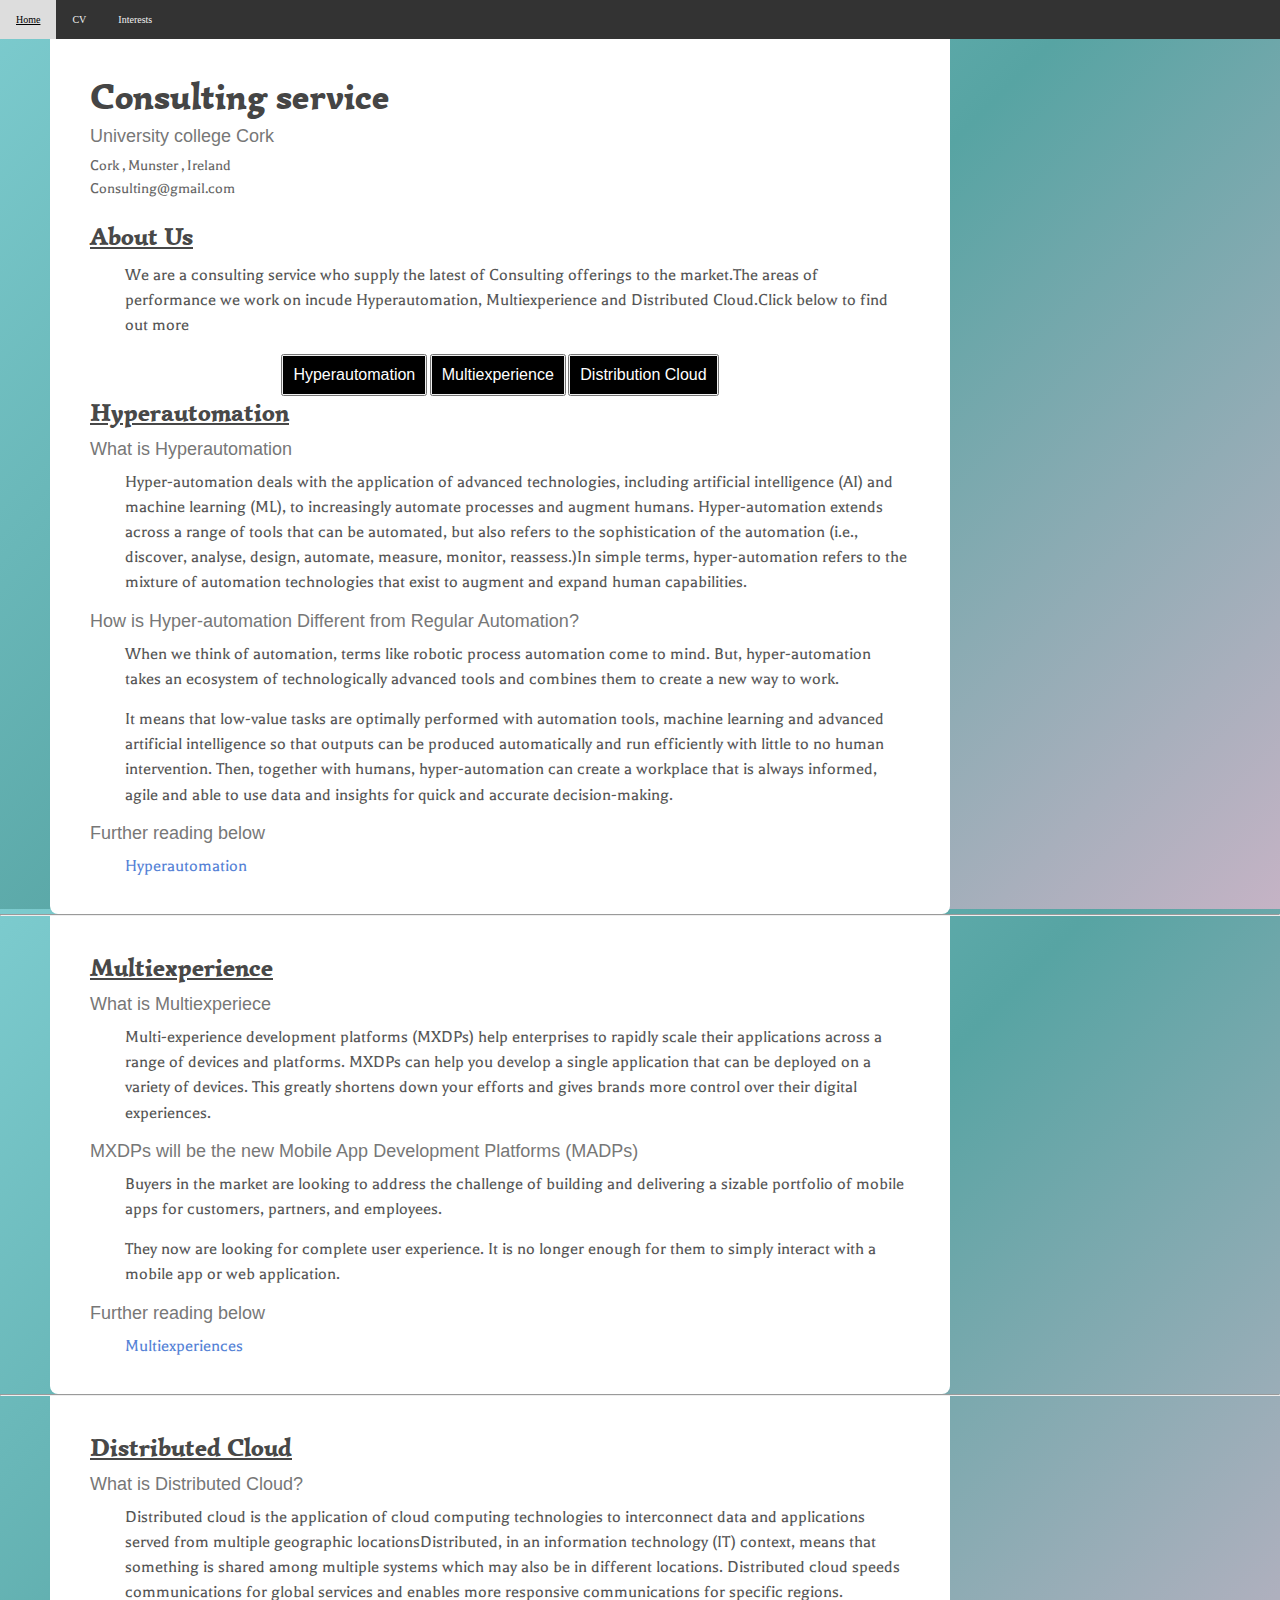
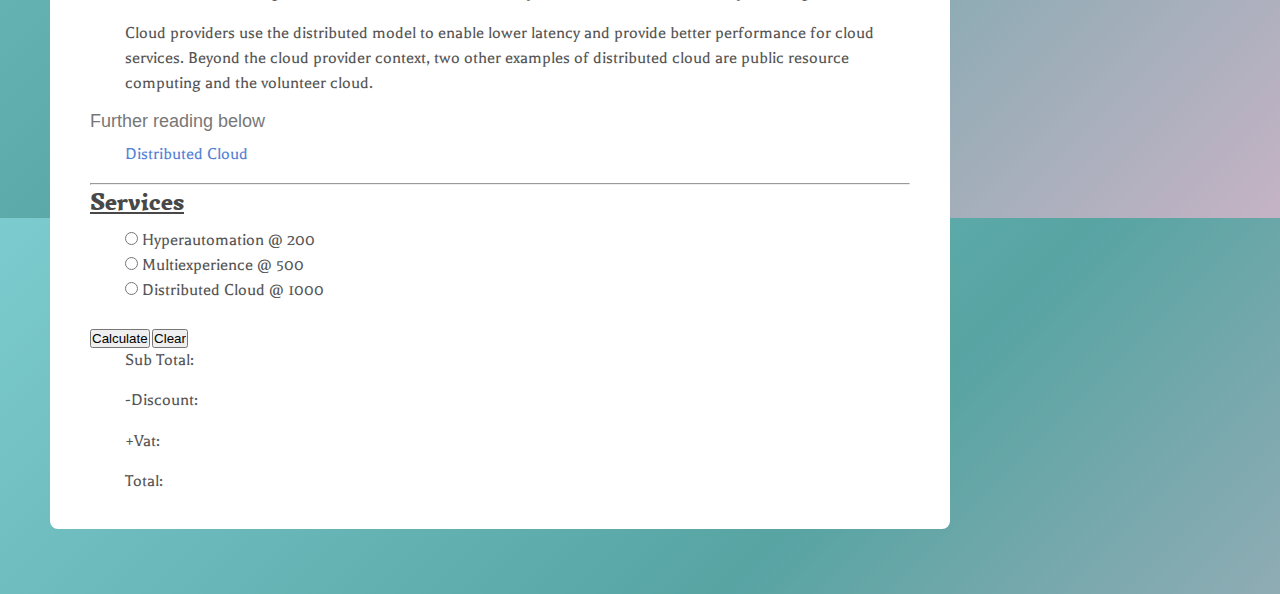
<file: aboutus.html>
<!DOCTYPE html>
<html>
<head>
	<title>About Us</title>
	 <meta http-equiv="Content-Type" content="text/html; charset=utf-8" />
  <title>Personal Information</title>

  <!--linking style sheet/font -->

  <link rel="stylesheet" type="text/css" href="http://fonts.googleapis.com/css?family=Simonetta:400,900|Balthazar">
  <link rel="stylesheet" type="text/css" href="Css/projectcss.css">

  <script type="text/javascript">
  	function calcSub() {
  		var SubTotal = document.querySelector('input[name="Selection"]:checked');
  		if(SubTotal){
  		var argSelection = SubTotal.value;

  		calcVatTotal(argSelection);
  	}
  	else {
  		alert("Please Select an option");
  	}
  	}

  	function calcVatTotal(parmSelection) {
  		var argsubTotal = parmSelection;
  		var argdiscountAmt = parmSelection * 0.05;
  		var argvatAmt = (parmSelection - argdiscountAmt) *.2;
  		var argTotal = (parmSelection - argdiscountAmt) + argvatAmt;

  		clcDisp(argsubTotal,argdiscountAmt,argvatAmt,argTotal);

  		delete argsubTotal,argdiscountAmt,argvatAmt,argTotal;
  	}

  	function clcDisp(parmsubTotal, parmdiscountAmt, parmvatAmt, parmTotal){
  		if(parmsubTotal, parmdiscountAmt, parmvatAmt, parmTotal){
  			document.getElementById("Subt").innerHTML 
  			= parmsubTotal;
  			document.getElementById("Discount").innerHTML 
  			= parmdiscountAmt;
  			document.getElementById("vat").innerHTML 
  			= parmvatAmt;
  			document.getElementById("total").innerHTML 
  			= parmTotal;
  		}
  		else {
  			document.getElementById("Subt").innerHTML 
  			= "";
  			document.getElementById("Discount").innerHTML 
  			= "";
  			document.getElementById("vat").innerHTML 
  			= "";
  			document.getElementById("total").innerHTML 
  			= "";
  		}
  	}
  </script>


</head>
<body>
		<div class="topnav">
		<a href="index.html">Home</a>
  		<a href="CV.html">CV</a>
  		<a href="interest.html">Interests</a>
	</div>



	<div id="w" itemscope itemtype="http://schema.org/Person">
		<header class="clearfix">
			<div id="info">			
				<h1>
					<span itemprop="name">Consulting service</span>
				</h1>
				<h3>
					<span itemprop="jobTitle">
						 University college Cork
			       </span>
			    </h3>
				<small itemprop="address" itemscope itemtype=
				"http://schema.org/PostalAddress">
				  <span itemprop="addressLocality">Cork
				  </span>, 
				  <span itemprop="addressRegion">Munster
				  </span>, 
				  <span itemprop="addressCountry">Ireland
				  </span>
				</small>
				<small><span itemprop="email">Consulting@gmail.com</span></small>
				
				
			</div>
					</header>


			<section id="profile">
				<h2>About Us</h2>
				<p itemprop="description">We are a consulting service who supply the latest of Consulting offerings to the market.The areas of performance we work on incude Hyperautomation, Multiexperience and Distributed Cloud.Click below to find out more</p>
			</section>
			<div class="Cnav">
			<button><a href="#HA">Hyperautomation</a></button>
			<button><a href="#Multi">Multiexperience</a></button>
			<button><a href="#Cloud">Distribution Cloud</a></button>

		</div>

			<section id="profile">
				<div id="HA">
			<h2>Hyperautomation</h2>
			<h3>What is Hyperautomation</h3>
			<p itemprop="description">Hyper-automation deals with the application of advanced technologies, including artificial intelligence (AI) and machine learning (ML), to increasingly automate processes and augment humans. Hyper-automation extends across a range of tools that can be automated, but also refers to the sophistication of the automation (i.e., discover, analyse, design, automate, measure, monitor, reassess.)In simple terms, hyper-automation refers to the mixture of automation technologies that exist to augment and expand human capabilities.
			</p> 
			<h3>How is Hyper-automation Different from Regular Automation?</h3><p>When we think of automation, terms like robotic process automation come to mind. But, hyper-automation takes an ecosystem of technologically advanced tools and combines them to create a new way to work. </p>
			<p>It means that low-value tasks are optimally performed with automation tools, machine learning and advanced artificial intelligence so that outputs can be produced automatically and run efficiently with little to no human intervention. Then, together with humans, hyper-automation can create a workplace that is always informed, agile and able to use data and insights for quick and accurate decision-making.</p>
			<h3>Further reading below</h3>
			<p><a href="https://www.solvexia.com/blog/what-is-hyperautomation-a-complete-guide">Hyperautomation</a></p>
		</div>
	</section>
		</div>
<hr>

 
			<div id="w" itemscope itemtype="http://schema.org/Person">
		</section>
		<section id="profile">
			<div id="Multi">
			<h2>Multiexperience</h2>
			<h3>What is Multiexperiece</h3>
			<p itemprop="description">Multi-experience development platforms (MXDPs) help enterprises to rapidly scale their applications across a range of devices and platforms. MXDPs can help you develop a single application that can be deployed on a variety of devices. This greatly shortens down your efforts and gives brands more control over their digital experiences.</p>

			<h3>MXDPs will be the new Mobile App Development Platforms (MADPs)</h3><p> Buyers in the market are looking to address the challenge of building and delivering a sizable portfolio of mobile apps for customers, partners, and employees.</p>

			<p>They now are looking for complete user experience. It is no longer enough for them to simply interact with a mobile app or web application. </p>
						<h3>Further reading below</h3>

			<p><a href="https://www.signitysolutions.com/blog/multi-experience-development/">Multiexperiences</a></p>
	</section>
</div>
<hr>
	<div id="w" itemscope itemtype="http://schema.org/Person">
		<section id="profile">
			<div id="Cloud">
			<h2>Distributed Cloud</h2>
				<h3>What is Distributed Cloud?</h3>
					<p itemprop="description">Distributed cloud is the application of cloud computing technologies to interconnect data and applications served from multiple geographic locationsDistributed, in an information technology (IT) context, means that something is shared among multiple systems which may also be in different locations. Distributed cloud speeds communications for global services and enables more responsive communications for specific regions.</p>
					<p>Cloud providers use the distributed model to enable lower latency and provide better performance for cloud services. Beyond the cloud provider context, two other examples of distributed cloud are public resource computing and the volunteer cloud.</p>
					 <h3>Further reading below</h3>

					<p><a href="https://searchitoperations.techtarget.com/definition/distributed-cloud">Distributed Cloud</a></p>
			
			
		</section><hr>
		<h2>Services</h2>
	

	<div id="Services">
	<form>
		<p><input type="radio" value="200" name="Selection" id="Hyper">
		Hyperautomation @ 200<br>
		<input type="radio" value="500" name="Selection" id="Multi">
		Multiexperience @ 500<br>
		<input type="radio" value="1000" name="Selection" id="Cloud">
		Distributed Cloud @ 1000</p><br>
	</form>
	<button onclick="calcSub()">Calculate</button>
	<button onclick="clcDisp()">Clear</button>
	<br>
	<p>Sub Total: <span id="Subt"></span></p>
	<p>-Discount: <span id="Discount"></span></p>
	<p>+Vat: <span id="vat"></span></p>
	<p>Total: <span id="total"></span></p>
</div>
</div>


</body>
</html>
</file>
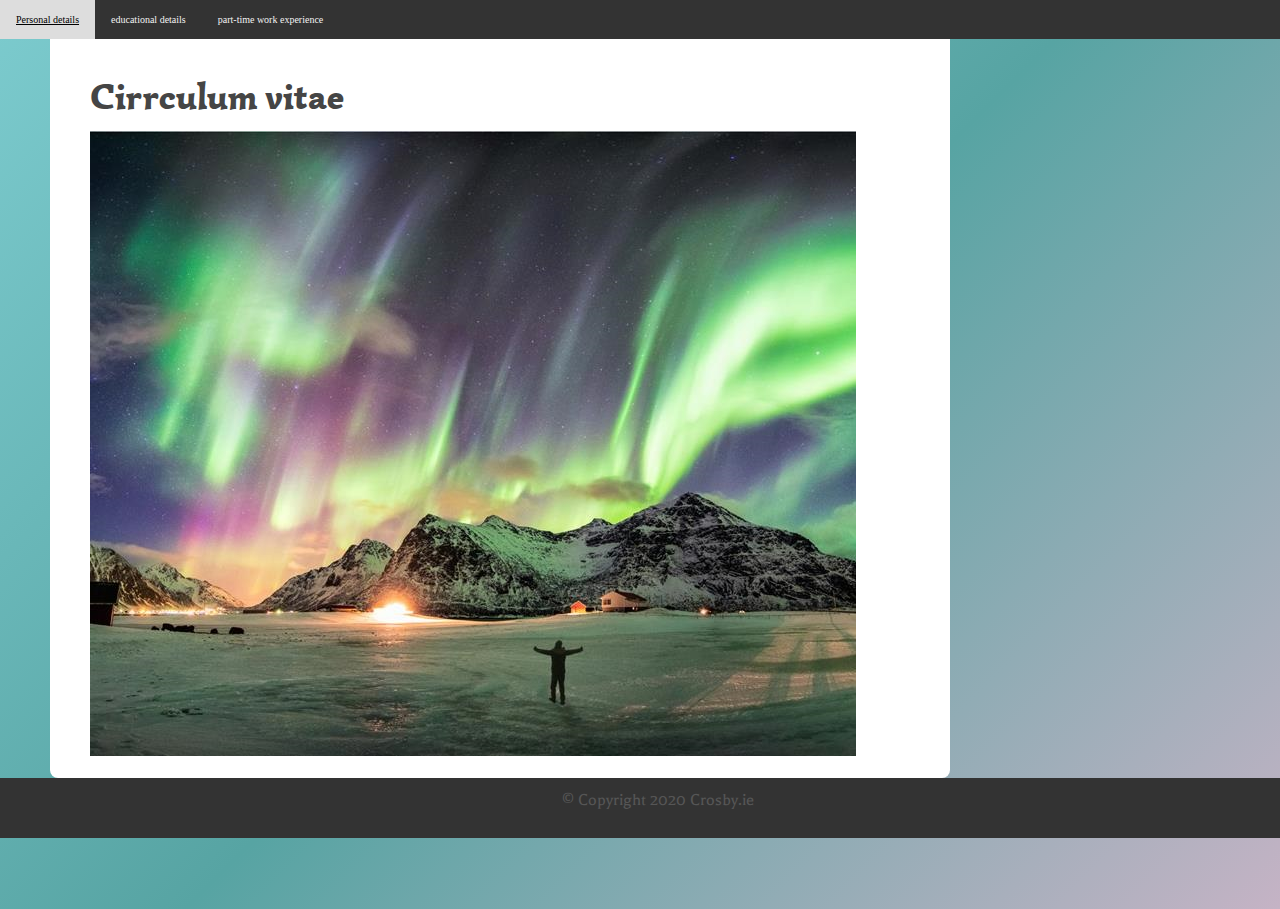
<file: cv.html>
<!DOCTYPE html>
<html lang="en">
<head>
	<title>CV</title>
	<meta charset="utf-8">
	<meta name="viewport" content="width=device-width, initial-scale=1">
<!--linking style sheet/font -->
	<link rel="stylesheet" type="text/css" href="Css/projectcss.css">
	<link rel="stylesheet" type="text/css" href="http://fonts.googleapis.com/
	css?family=Simonetta:400,900|Balthazar">
</head>

<body>

<!-- inserting nav bar-->
	<div class="topnav">
	 	 <a href="personalDetails.html">Personal details</a>
	  	 <a href="education.html">educational details</a>
	 	 <a href="PartTimeWork.html">part-time work experience</a>
	</div>
	
	<div id="w" itemscope itemtype="http://schema.org/Person">

<!-- inserting geading-->

	<div class="clearfix">
  <h1><div id="demotext">Cirrculum vitae</div></h1>
 
   </div>


  <!-- inserting image-->

   <div class="image">
   	  <img src="images/northern.jpg">
   </div>
  
  
	</div>

<!-- inserting footer-->

	<div class="footer">
  		<p>&copy; Copyright 2020 Crosby.ie
		</p>
	</div>

  
</body>
</html>
</file>
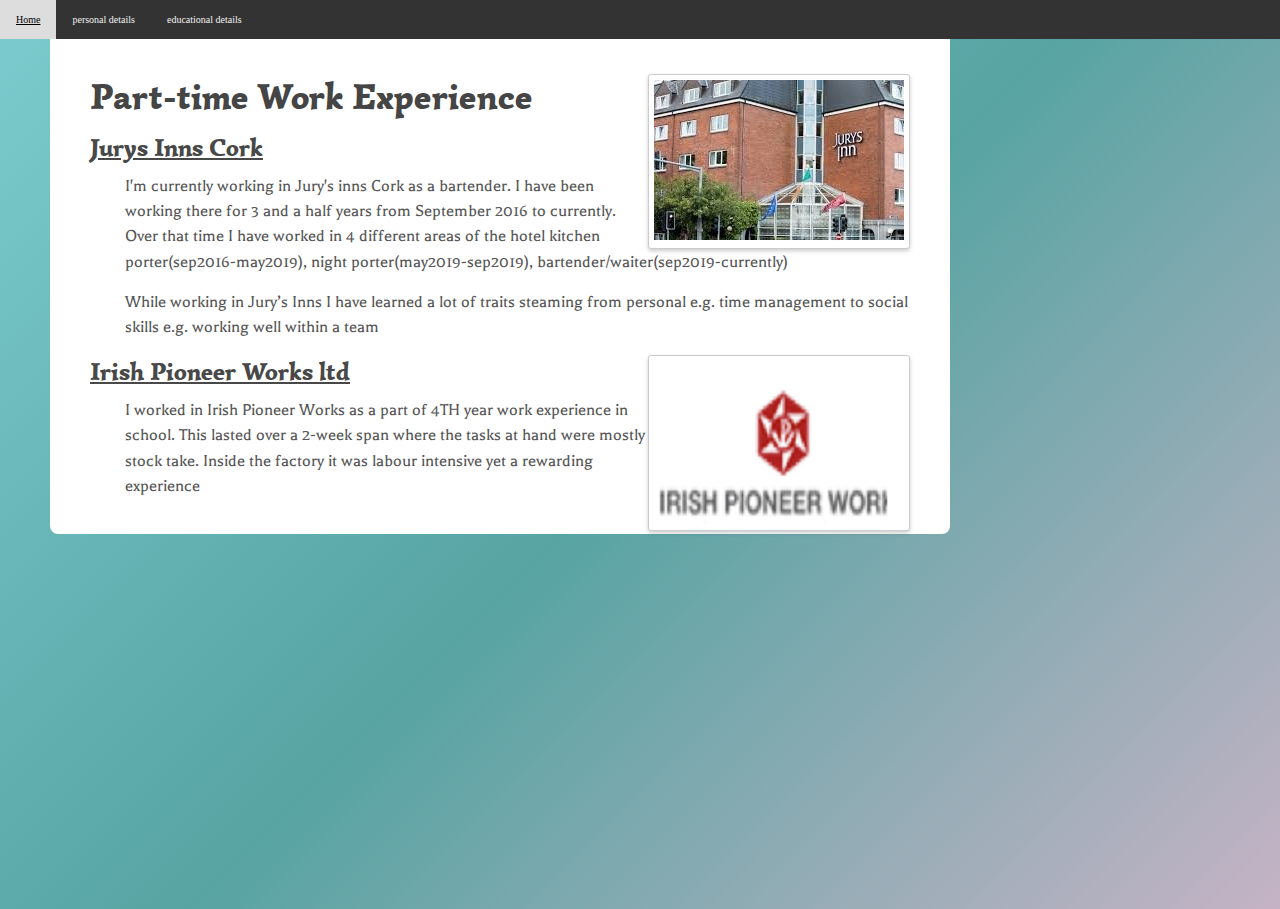
<file: PartTimeWork.html>
<!DOCTYPE html>
<html>
	<head>
	<meta http-equiv="Content-Type" content="text/html; charset=utf-8"/>
		<title>PartTimeWork</title>

		<!--linking style sheet/font -->


  	<link rel="stylesheet" type="text/css" href="http://fonts.googleapis.com/css?family=Simonetta:400,900|Balthazar">
 	 <link rel="stylesheet" type="text/css" href="Css/projectcss.css">
</head>

<body>
	<div class="topnav">
		<a href="index.html">Home</a>
  		<a href="personalDetails.html">personal details</a>
  		<a href="education.html">educational details</a>
	</div>
	<div id="w" itemscope itemtype="http://schema.org/Person">
		
					
				<div class="clearfix">
     		 <h1><b>Part-time Work Experience</b></h1>
     	
				
			</div>

				
			<div class="photo">
				<img src="images/jurys.jfif">
			</div>
			

			<section id="profile">
				<h2>Jurys Inns Cork</h2>

					<p itemprop="description">I'm currently working in Jury's inns Cork as a bartender. I have been working there for 3 and a half years from September 2016 to currently. Over that time I have worked in 4 different areas of the hotel kitchen porter(sep2016-may2019), night porter(may2019-sep2019), bartender/waiter(sep2019-currently) </p>
					
					<p>While working in Jury’s Inns I have learned a lot of traits steaming from personal e.g. time management to social skills e.g. working well within a team</p>
				</section>


			<div class="photo">
				<img src="images/IrishPioneer.png">
			</div>

			<section id="profile">
				<h2>Irish Pioneer Works ltd</h2>
					<p itemprop="description">I worked in Irish Pioneer Works as a part of 4TH year work experience in school. This lasted over a 2-week span where the tasks at hand were mostly stock take. Inside the factory it was labour intensive yet a rewarding experience 
					</p>
			
					
		</section>

	</div>



</body>
</html>
</file>
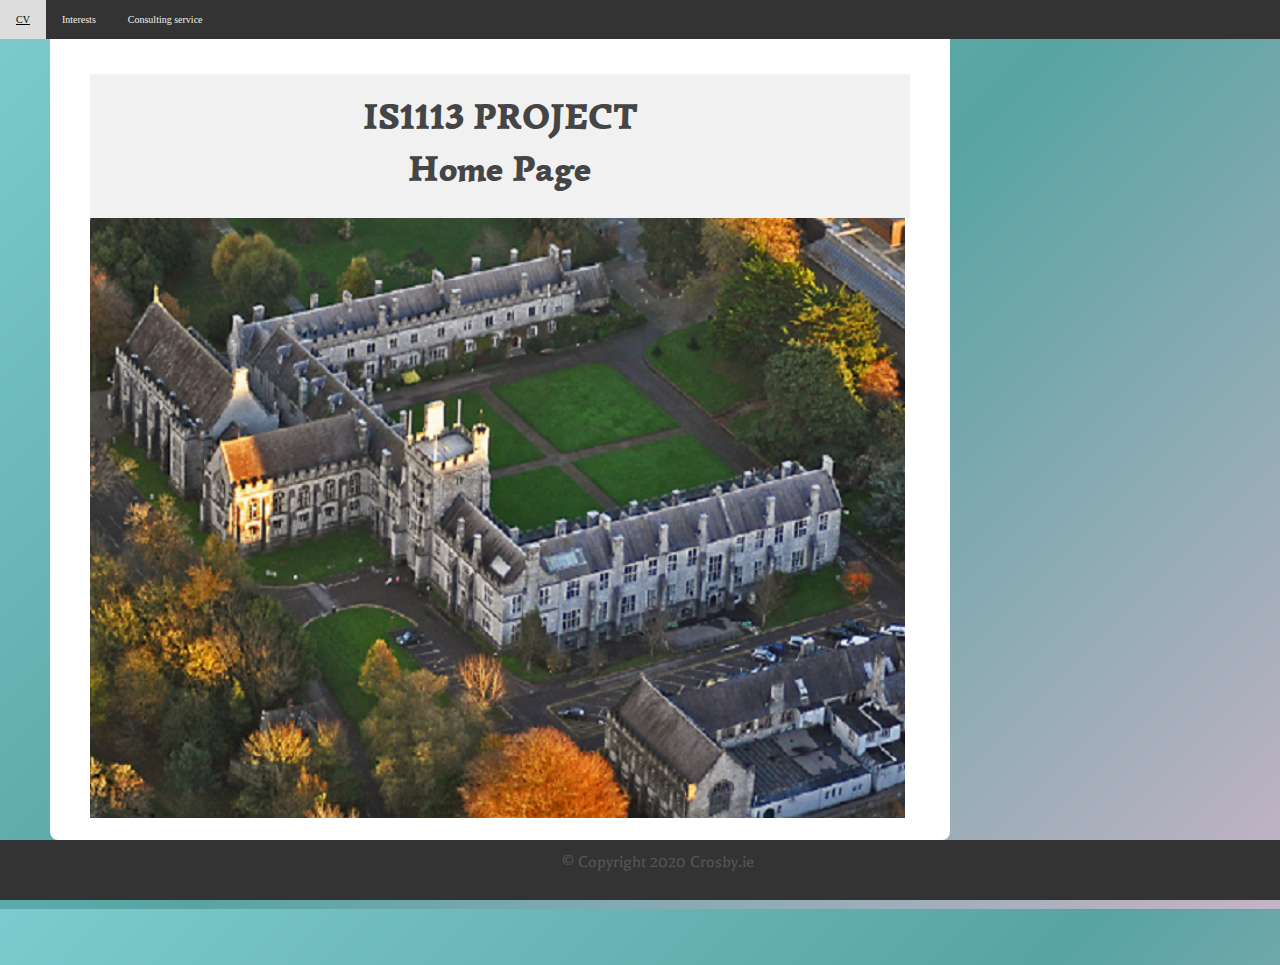
<file: project11.html>
<!DOCTYPE html>
<html lang="en">
<title>Home</title>
<meta charset="utf-8">
<meta name="viewport" content="width=device-width, initial-scale=1">
<!--linking style sheet/font -->

<link rel="stylesheet" type="text/css" href="Css/projectcss.css">
<link rel="stylesheet" type="text/css" href="http://fonts.googleapis.com/css?family=Simonetta:400,900|Balthazar">

<body>
<!--inserting the nav bar  -->
	<div class="topnav">
	  <a href="cv.html">CV</a>
	  <a href="interest.html">Interests</a>
	  <a href="aboutus.html">Consulting service</a>
	</div>
<!--inserting the on paper feel background -->
	<div id="w" itemscope itemtype="http://schema.org/Person">

	<div class="header">
	  <h1><b>IS1113 PROJECT</b></h1>
	  <h1>Home Page</h1>
	</div>
<!--putting in the image  -->
	<div class="image">
		<img src="UCCQuad.png" alt="UCC" width="815" height="600">
	</div>
  
	</div>
	<!--putting in the footer  -->

	<div class="footer">
 		 <p>
 		 	&copy; Copyright 2020 Crosby.ie
		</p>
	</div>

</body>
</html>
</file>
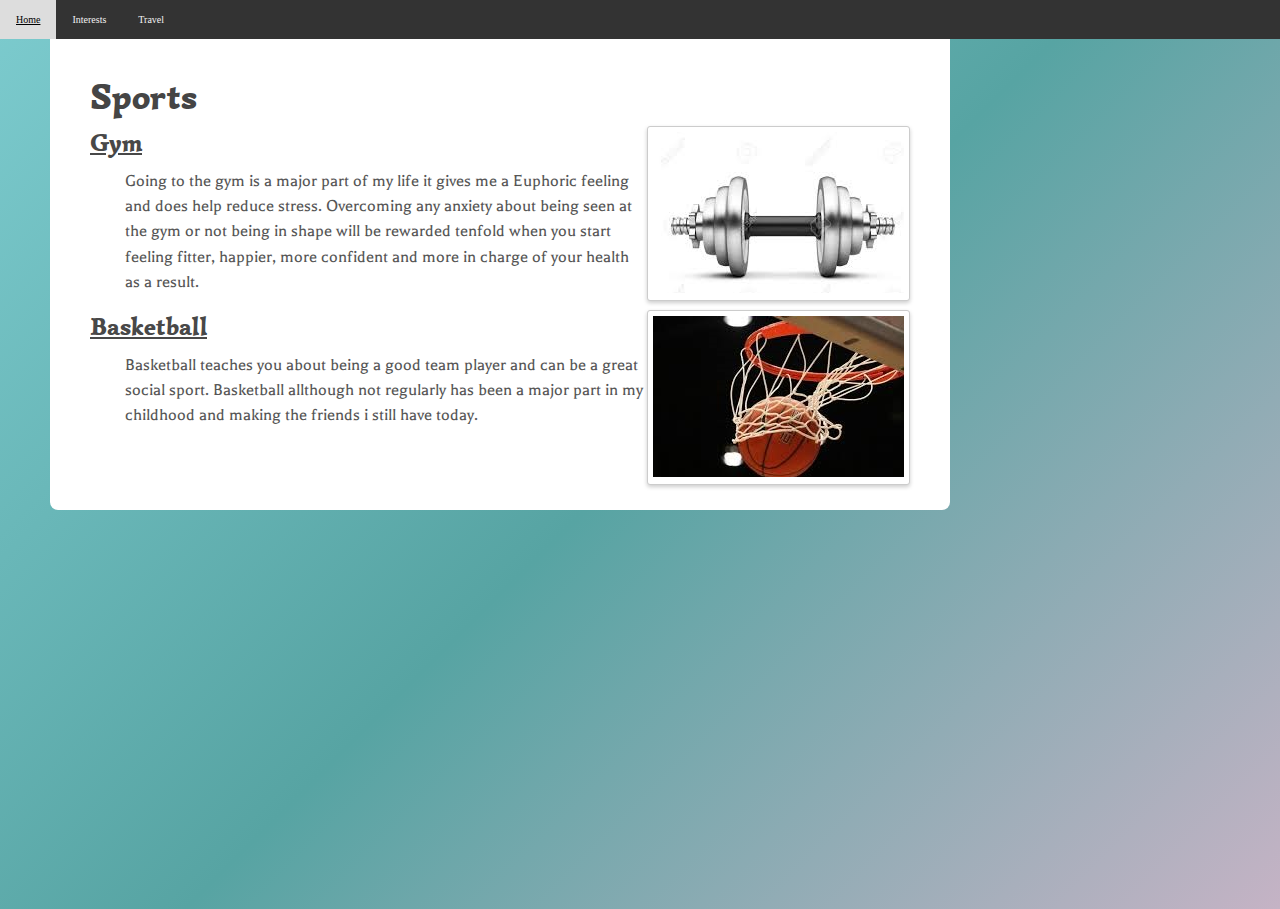
<file: sports.html>
<!DOCTYPE html>
<html>
<head>
	<title>sports</title>
	  <meta charset="UTF-8">

	  <!--linking style sheet/font -->

    <link rel="stylesheet" type="text/css" href="Css/projectcss.css">
    <link rel="stylesheet" type="text/css" href="http://fonts.googleapis.com/css?family=Simonetta:400,900|Balthazar">
</head>
<body>
	 <div class="topnav">
        <a href="project11.html">Home</a>
        <a href="interest.html">Interests</a>
        <a href="travel.html">Travel</a>
    </div>
    <div id="w" itemscope itemtype="http://schema.org/Person">
    <div class="clearfix">
      <h1><b>Sports</b></h1>

      	
      			<div class="photo">
				<img src="images/dumbell.jfif">
			</div>
		</header>
		
		<section id="profile">
			<h2>Gym</h2>
			<p itemprop="description"> Going to the gym is a major part of my life it gives me a Euphoric feeling and does help reduce stress. Overcoming any anxiety about being seen at the gym or not being in shape will be rewarded tenfold when you start feeling fitter, happier, more confident and more in charge of your health as a result.</p>
			
		</section>


				<div class="photo">
				<img src="images/basketball.jfif">
			</div>
		</header>
		
		<section id="profile">
			<h2>Basketball</h2>
			<p itemprop="description">Basketball teaches you about being a good team player and can be a great social sport. Basketball allthough not regularly has been a major part in my childhood and making the friends i still have today.</p>
			
		</section>

      	</div>


</body>
</html>
</file>
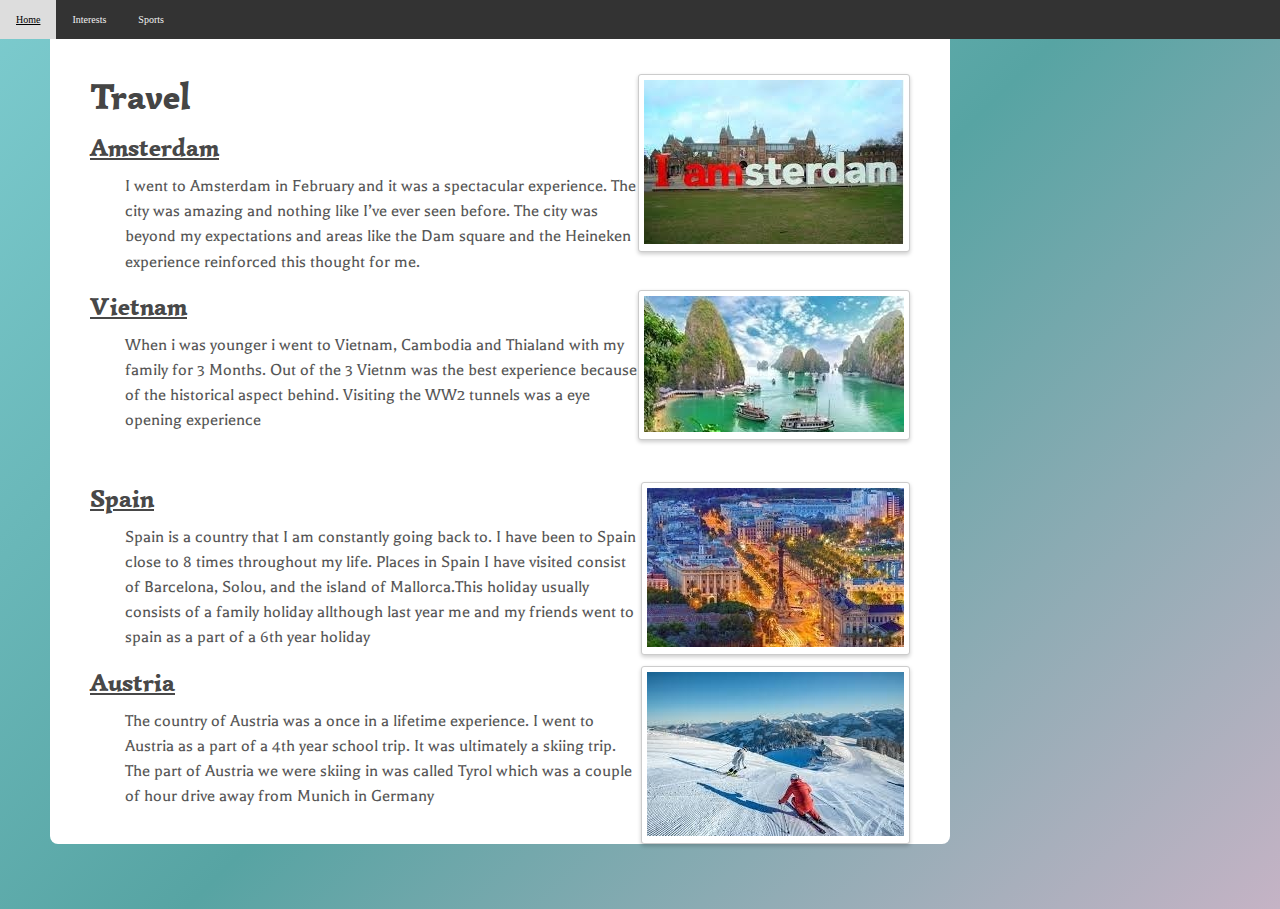
<file: travel.html>
<!DOCTYPE html>
<html>
<head>
	<title>Travel</title>
	  <meta charset="UTF-8">

	  <!--linking style sheet/font -->

    <link rel="stylesheet" type="text/css" href="Css/projectcss.css">
    <link rel="stylesheet" type="text/css" href="http://fonts.googleapis.com/css?family=Simonetta:400,900|Balthazar">
</head>
<body>
	 <div class="topnav">
        <a href="index.html">Home</a>
        <a href="interest.html">Interests</a>
        <a href="sports.html">Sports</a>
    </div>
    <div id="w" itemscope itemtype="http://schema.org/Person">
    	<div class="clearfix">
     		 <h1><b>Travel</b></h1>
     	</div>
  		
	
		<div class="photo">
				<img src="images/sign.jfif">
			</div>
		
		<section id="profile">
			<h2>Amsterdam</h2>
			<p itemprop="description">I went to Amsterdam in February and it was a spectacular experience. The city was amazing and nothing like I’ve ever seen before. The city was beyond my expectations and areas like the Dam square and the Heineken experience reinforced this thought for me. </p>
			
		</section>


				<div class="photo">
				<img src="images/Vietnam.jfif" >
			</div>
		
		
		<section id="profile">
			<h2>Vietnam</h2>
			<p itemprop="description">When i was younger i went to Vietnam, Cambodia and Thialand with my family for 3 Months. Out of the 3 Vietnm was the best experience  because of the historical aspect behind. Visiting the WW2 tunnels was a eye opening experience</p><br><br><br>
			
		</section>


			<div class="photo">
				<img src="images/spain.jfif" >
			</div>
		
		
		<section id="profile">
			<h2>Spain </h2>
			<p itemprop="description">Spain is a country that I am constantly going back to. I have been to Spain close to 8 times throughout my life. Places in Spain I have visited consist of Barcelona, Solou, and the island of Mallorca.This holiday usually consists of a family holiday allthough last year me and my friends went to spain as a part of a 6th year holiday
			</p>
			
		</section>

		<div class="photo">
				<img src="images/austria.jfif" >
			</div>
		
		
		<section id="profile">
			<h2>Austria </h2>
			<p itemprop="description">The country of Austria was a once in a lifetime experience. I went to Austria as a part of  a 4th year school trip. It was ultimately a skiing trip. The part of Austria we were skiing in was called Tyrol which was a couple of hour drive away from Munich in Germany</p>
			
		</section>
	
	
	
</div>


</body>
</html>
</file>
<file: Css/projectcss.css>
body{
background: #7CCBCE;
background: -moz-linear-gradient(-45deg, #7CCBCE 0%, #57A4A3 50%, #C5B3C5 100%);
background: -webkit-linear-gradient(-45deg, #7CCBCE 0%, #57A4A3 50%, #C5B3C5 100%);
background: linear-gradient(135deg, #7CCBCE 0%, #57A4A3 50%, #C5B3C5 100%);
font-size: 62.5%; 
  padding-bottom: 65px; 
}


* {
  box-sizing: border-box;
   margin: 0; padding: 0; 
}



/* Style the header */
.header {
  background-color: #f1f1f1;
  padding: 20px;
  text-align: center;
}

h1 {
  font-family: "Simonetta", "Trebuchet MS", Arial, sans-serif;
   color: #454545;
   font-size: 3.6em;
     margin-bottom: 6px; 
}
h2 {
  font-family: "Simonetta", "Trebuchet MS", Arial, sans-serif; color: #484848;
   font-size: 2.5em;
   margin-bottom: 10px;
     text-decoration: underline;
  }
h3 { 
  font-family: "Trebuchet MS", Verdana, Arial, sans-serif;
   color: #777; font-weight: normal;
    font-size: 1.8em;
     margin-bottom: 10px; 
  }
h4 {
 font-family: "Trebuchet MS", Verdana, Arial, sans-serif;
  color: #656565;
   font-weight: bold;
    font-size: 1.75em;
     margin-bottom: 4px;
      }

p { 
  font-family: "Balthazar", "Droid Serif", serif; color: #565656;
   font-size: 1.8em;
    line-height: 1.4em;
     margin-bottom: 15px;
      padding-left: 35px;
   }
small {
  font-family: "Balthazar", "Droid Serif", serif;
  color: #656565;
  font-size: 1.6em;
  display: block;
  margin-bottom: 6px; 
}

/* Style the top navigation bar */
.topnav {
  overflow: hidden;
  background-color: #333;
}

/* Style the topnav links */
.topnav a {
  float: left;
  display: block;
  color: #f2f2f2;
  text-align: center;
  padding: 14px 16px;
  text-decoration: none;
}

/* Change color on hover */
.topnav a:hover {
  background-color: #ddd;
  color: black;
}

/* Create three unequal columns that floats next to each other */
.column {
  float: left;
  padding: 10px;
}

/* Left and right column */
.column.side {
  width: 25%;
}

/* Middle column */
.column ss.middle {
  width: 50%;
  position: sticky;
}

/* Clear floats after the columns */
.row:after {
  content: "";
  display: table;
  clear: both;
  padding-right: : 10%;
  position: sticky;
}

/* Style the footer */
.footer {
  background-color: #333;
  padding: 10px;
  text-align: center;
  position: sticky;
  margin: 0;
  position: bottom;
}
.image { 
  border-radius: 50%;
  position: relative;
  top: 0;
  left: 0;

}
.photo { 
  -webkit-border-radius: 3px;
  -moz-border-radius: 3px;
  border-radius: 3px;
  -webkit-box-shadow: 0 2px 4px rgba(0, 0, 0, 0.2);
  -moz-box-shadow: 0 2px 4px rgba(0, 0, 0, 0.2);
  box-shadow: 0 2px 4px rgba(0, 0, 0, 0.2);
  background-color: #fff;
  border: 1px solid #ccc;
  padding: 5px; 
  float: right; 
}

html { 
  height: 101%;
  scroll-behavior: smooth;
   }

ul {
 display: block;
  list-style: none; 
}

ul li {
 padding-left: 45px;
 list-style-type: none;
  vertical-align: top;
  background: url('images/bullet.png') 25px 5px no-repeat;
   margin-bottom: 5px;
   font-family: "Balthazar", "Droid Serif", serif; color: #666;
   font-size: 1.6em;
   line-height: 2.3em;
 }



a { color: #5582d6;
 text-decoration: none;
  }
a:hover { 
  text-decoration: underline;
 }

/** @group core layout **/
#w {
  
   margin: 0px 50px;
   padding: 20px 40px;
   padding-top: 35px;
   background: #fff;
     min-width: 260px;
     max-width: 900px;
   border-bottom-right-radius: 8px;
     border-bottom-left-radius: 8px;
    -webkit-border-bottom-left-radius: 8px;
    -webkit-border-bottom-right-radius: 8px;
    -moz-border-radius-bottom left: 8px;
    -moz-border-radius-bottom right: 8px; 
       }

/** @group personal settings **/
#info {
  float: left; margin-bottom: 12px;
  }

/** @group skills **/
#skills-left {
   display: block; float: left; margin-right: 30px;
    }
#skills-right {
   display: block; float: left;
  }

/** @group clearfix **/
.clearfix:after {
 content: ".";
  display: block;
   clear: both;
   visibility: hidden;
    line-height: 0;
     height: 0; }
.clearfix {
   display: inline-block; 
  }
 
html[xmlns] .clearfix {
   display: block;
    }
* html .clearfix {
   height: 1%;
    }
    @media only screen and (max-width: 740px) {
  h1 { font-size: 4.5em; }
  h3 { font-size: 2.2em; }
  h2 { display: block; text-align: center; }
  #info { float: none; display: block; text-align: center; }

  
  #w { padding: 20px 15px; }
  p { padding: 0; }
}

@media only screen and (max-width: 570px) {
  ul li {
    display: inline-block; 
    padding-left: 15px; 
    width: 140px; 
    background-position: -5px 0px;
    margin-right: 6px; 
    line-height: 1.7em;
  }
  #skills-left, skills-right { margin-bottom: 15px; }
}

@media only screen and (max-width: 480px) {
  ul li { width: 120px; }
  #w { margin: 0 20px; }
}

@media only screen and (max-width: 320px) {
  #w { margin: 0 10px; }
}

/** iPhone only **/
@media screen and (max-device-width: 480px) {
  ul li { width: 150px; }
}

.button {
  background-color: black;
  border: none;
  color: white;
  padding: 15px 32px;
  text-align: center;
  text-decoration: none;
  display: inline-block;
  font-size: 16px;
  margin: 4px 2px;
  cursor: pointer;
}
.Cnav {
  text-align: center;
  border-style: none;
}
.Cnav a{
  background-color: black;
  padding:10px;
  color: white;
  text-align: center;
  text-decoration: none;
  display: inline-block;
  font-size: 16px;
  cursor: pointer;
}
</file>
